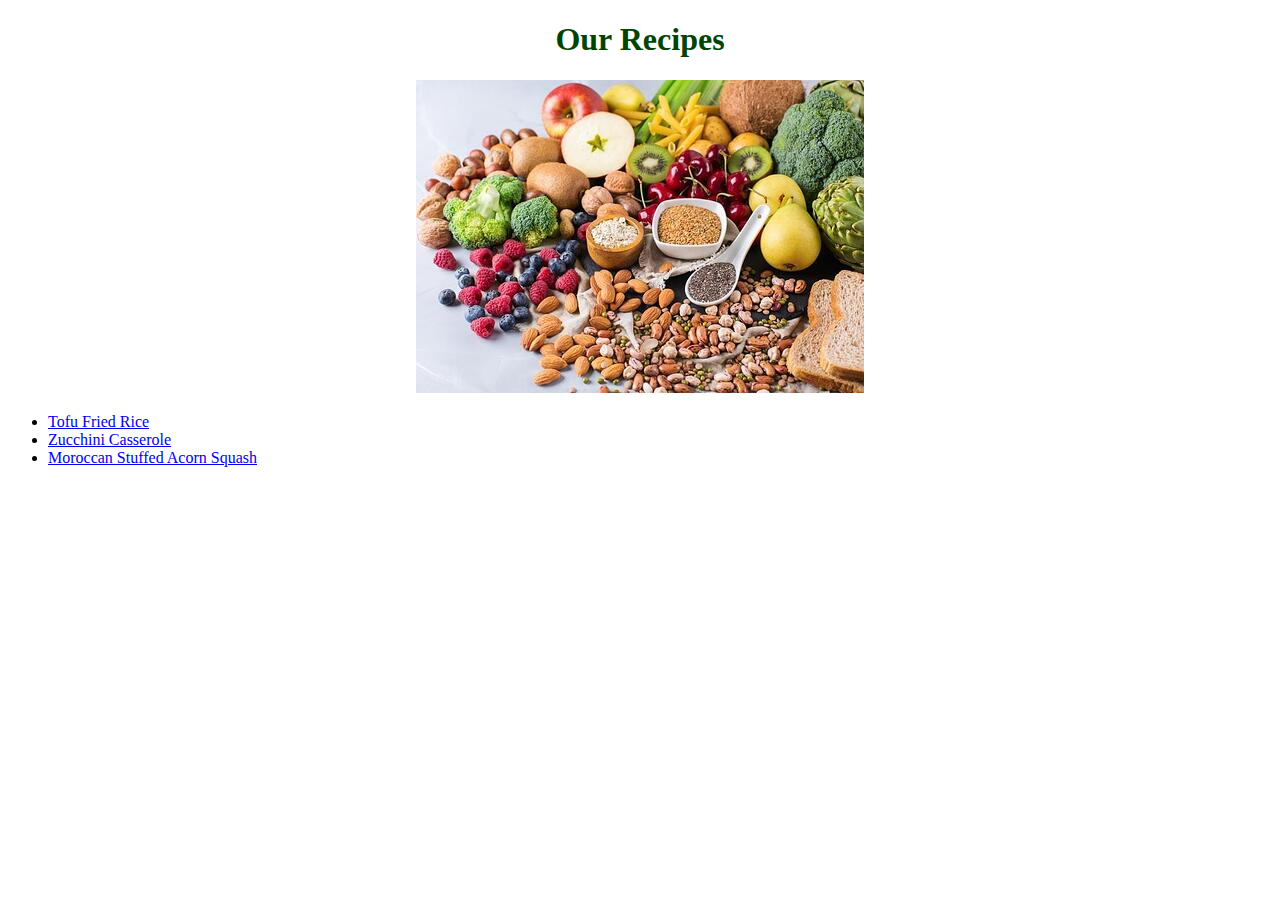
<file: index.html>
<!DOCTYPE html>
<html lang="en">
    <head>
        <link rel="stylesheet" href="styles.css">
        <meta charset="UTF-8">
        <title>Our Recipes</title>
    </head>
    <body>
        <div class="centered">
            <h1>Our Recipes</h1>
            <img src="images/staged-veggies-fruits.jpg" alt="Pic of arranged vegetarian foods">
        </div>
        <ul>
            <li><a href="recipes/tofu_stuff.html">Tofu Fried Rice</a></li>
            <li><a href="recipes/zucchini_casserole.html">Zucchini Casserole</a></li>
            <li><a href="recipes/stuffed_acorn_squash.html">Moroccan Stuffed Acorn Squash</a></li>
        </ul>
    </body>
</file>
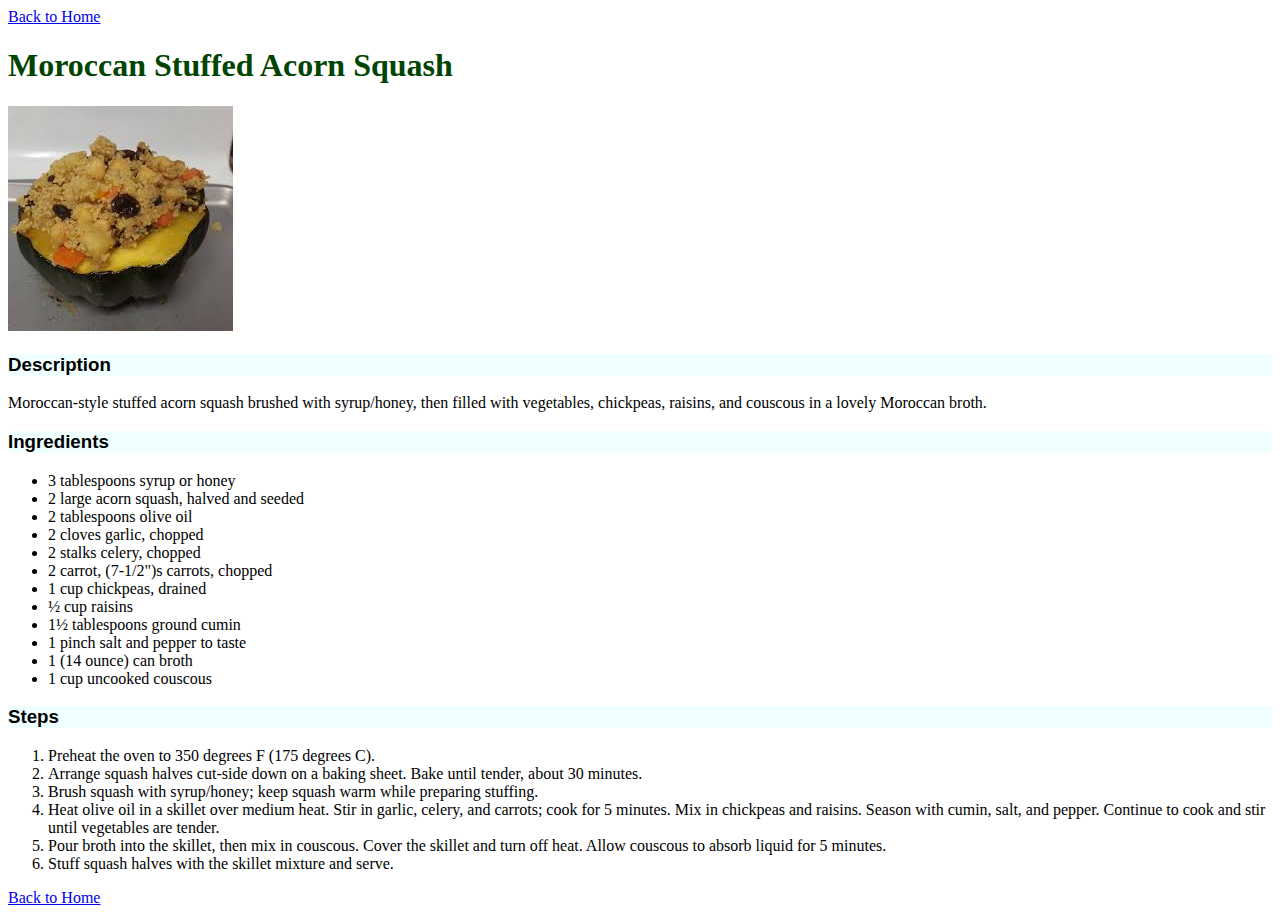
<file: recipes/stuffed_acorn_squash.html>
<!DOCTYPE html>
<html lang="en">
    <head>
        <meta charset="UTF-8">
        <title>Moroccan Stuffed Acorn Squash</title>
        <link rel="stylesheet" href="../styles.css">
    </head>
    <body>
        <a href="../index.html">Back to Home</a>
        <h1>Moroccan Stuffed Acorn Squash</h1>
        <img src="../images/stuffed-acorn-squash.jpg" alt="Pic of Moroccan Stuffed Acorn Squash">      
        <h3>Description</h3>
        <p>
            Moroccan-style stuffed acorn squash brushed with syrup/honey, then filled with vegetables, chickpeas, raisins, and
                couscous in a lovely Moroccan broth.
        </p>
        <h3>Ingredients</h3>
        <ul>
            <li>3 tablespoons syrup or honey</li>
            <li>2 large acorn squash, halved and seeded</li>
            <li>2 tablespoons olive oil</li>
            <li>2 cloves garlic, chopped</li>
            <li>2 stalks celery, chopped</li>
            <li>2 carrot, (7-1/2")s carrots, chopped</li>
            <li>1 cup chickpeas, drained</li>
            <li>½ cup raisins</li>
            <li>1½ tablespoons ground cumin</li>
            <li>1 pinch salt and pepper to taste</li>
            <li>1 (14 ounce) can broth</li>
            <li>1 cup uncooked couscous</li>
        </ul>
        <h3>Steps</h3>
        <ol>
            <li>Preheat the oven to 350 degrees F (175 degrees C).</li>
            <li>Arrange squash halves cut-side down on a baking sheet. Bake until tender, about 30 minutes.</li>
            <li>Brush squash with syrup/honey; keep squash warm while preparing stuffing.</li>
            <li>Heat olive oil in a skillet over medium heat. Stir in garlic, celery, and carrots; cook for 5 minutes. Mix in chickpeas and raisins. Season with cumin, salt, and pepper. Continue to cook and stir until vegetables are tender.</li>
            <li>Pour broth into the skillet, then mix in couscous. Cover the skillet and turn off heat. Allow couscous to absorb liquid for 5 minutes.</li>
            <li>Stuff squash halves with the skillet mixture and serve.</li>
        </ol>
        <a href="../index.html">Back to Home</a>
    </body>
</html>
</file>
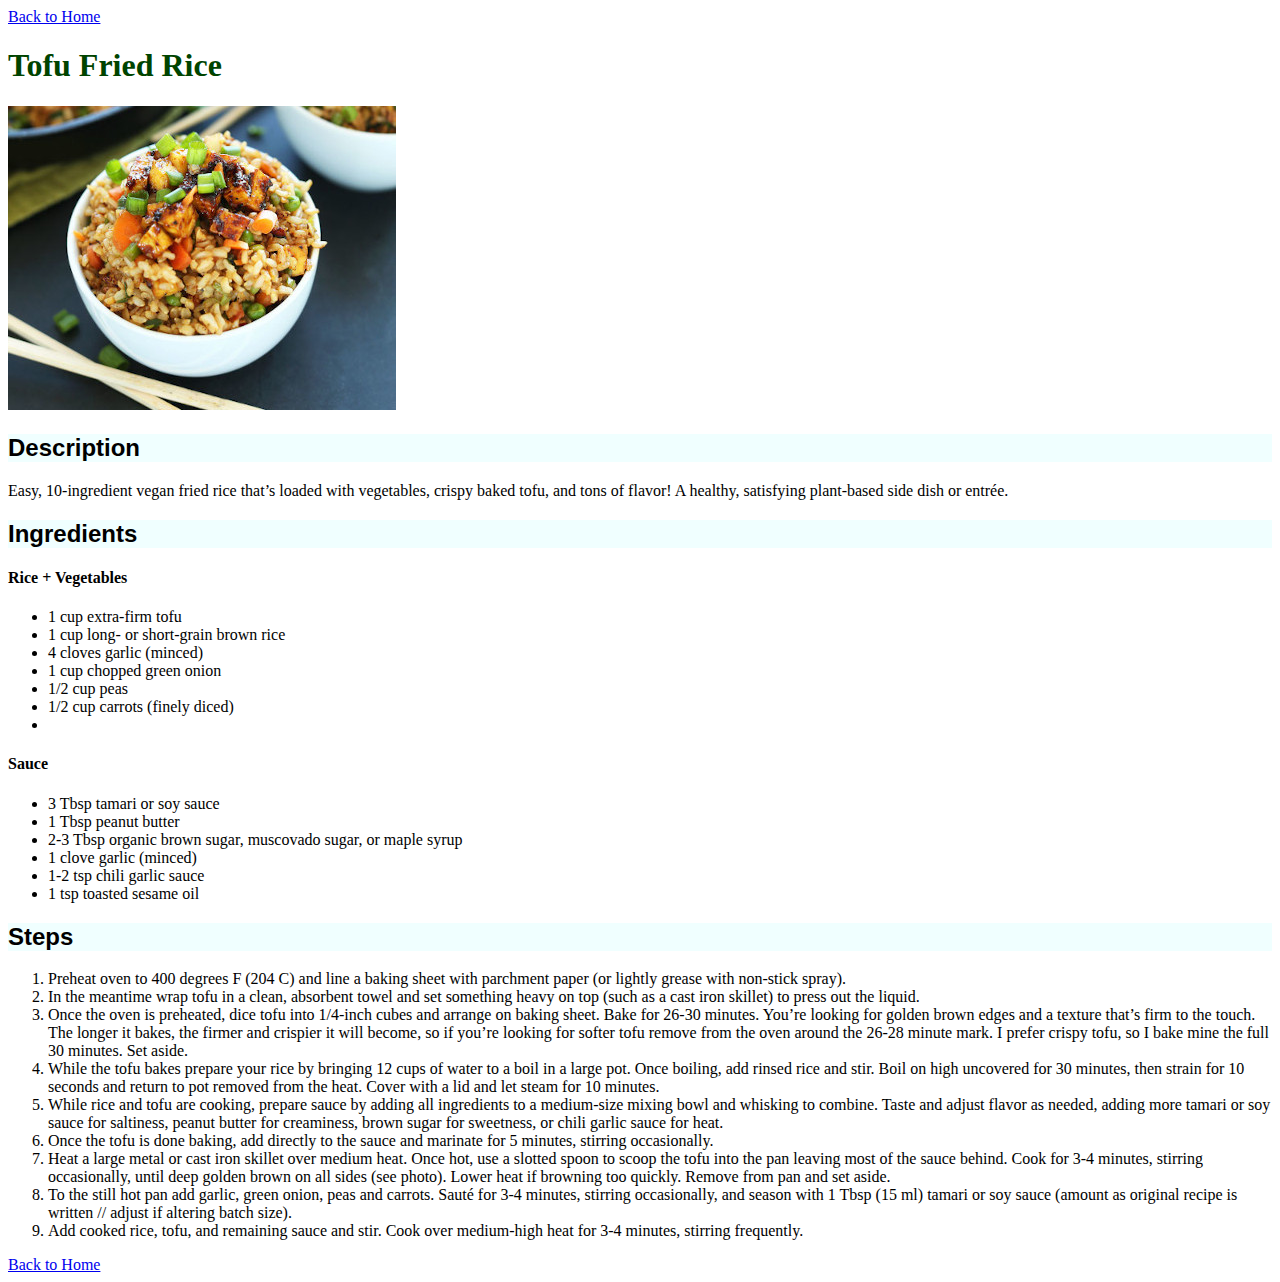
<file: recipes/tofu_stuff.html>
<!DOCTYPE html>
<html lang="en">
    <head>
        <meta charset="UTF-8">
        <title>Tofu Fried Rice</title>
        <link rel="stylesheet" href="../styles.css">
    </head>
    <body>
        <a href="../index.html">Back to Home</a>
        <h1>Tofu Fried Rice</h1>
        <img src="../images/tofu-fried-rice.jpg" alt="Pic of Tofu Fried Rice">      
        <h2>Description</h2>
        <p>
            Easy, 10-ingredient vegan fried rice that’s loaded with 
            vegetables, crispy baked tofu, and tons of flavor! A 
            healthy, satisfying plant-based side dish or entrée.
        </p>
        <h2>Ingredients</h2>
        <h4>Rice + Vegetables</h4>
        <ul>
            <li>1 cup extra-firm tofu</li>
            <li>1 cup long- or short-grain brown rice</li>
            <li>4 cloves garlic (minced)</li>
            <li>1 cup chopped green onion</li>
            <li>1/2 cup peas</li>
            <li>1/2 cup carrots (finely diced)</li>
            <li></li>
        </ul>
        <h4>Sauce</h4>
        <ul>
            <li>3 Tbsp tamari or soy sauce</li>
            <li>1 Tbsp peanut butter</li>
            <li>2-3 Tbsp organic brown sugar, muscovado sugar, or maple syrup</li>
            <li>1 clove garlic (minced)</li>
            <li>1-2 tsp chili garlic sauce</li>
            <li>1 tsp toasted sesame oil</li>
        </ul>
        <h2>Steps</h2>
        <ol>
            <li>Preheat oven to 400 degrees F (204 C) and line a baking sheet with parchment paper (or lightly grease with non-stick spray).</li>
            <li>In the meantime wrap tofu in a clean, absorbent towel and set something heavy on top (such as a cast iron skillet) to press out the liquid.</li>
            <li>Once the oven is preheated, dice tofu into 1/4-inch cubes and arrange on baking sheet. Bake for 26-30 minutes. You’re looking for golden brown edges and a texture that’s firm to the touch. The longer it bakes, the firmer and crispier it will become, so if you’re looking for softer tofu remove from the oven around the 26-28 minute mark. I prefer crispy tofu, so I bake mine the full 30 minutes. Set aside.</li>
            <li>While the tofu bakes prepare your rice by bringing 12 cups of water to a boil in a large pot. Once boiling, add rinsed rice and stir. Boil on high uncovered for 30 minutes, then strain for 10 seconds and return to pot removed from the heat. Cover with a lid and let steam for 10 minutes.</li>
            <li>While rice and tofu are cooking, prepare sauce by adding all ingredients to a medium-size mixing bowl and whisking to combine. Taste and adjust flavor as needed, adding more tamari or soy sauce for saltiness, peanut butter for creaminess, brown sugar for sweetness, or chili garlic sauce for heat.</li>
            <li>Once the tofu is done baking, add directly to the sauce and marinate for 5 minutes, stirring occasionally.</li>
            <li>Heat a large metal or cast iron skillet over medium heat. Once hot, use a slotted spoon to scoop the tofu into the pan leaving most of the sauce behind. Cook for 3-4 minutes, stirring occasionally, until deep golden brown on all sides (see photo). Lower heat if browning too quickly. Remove from pan and set aside.</li>
            <li>To the still hot pan add garlic, green onion, peas and carrots. Sauté for 3-4 minutes, stirring occasionally, and season with 1 Tbsp (15 ml) tamari or soy sauce (amount as original recipe is written // adjust if altering batch size).</li>
            <li>Add cooked rice, tofu, and remaining sauce and stir. Cook over medium-high heat for 3-4 minutes, stirring frequently.</li>
        </ol>
        <a href="../index.html">Back to Home</a>
    </body>
</html>
</file>
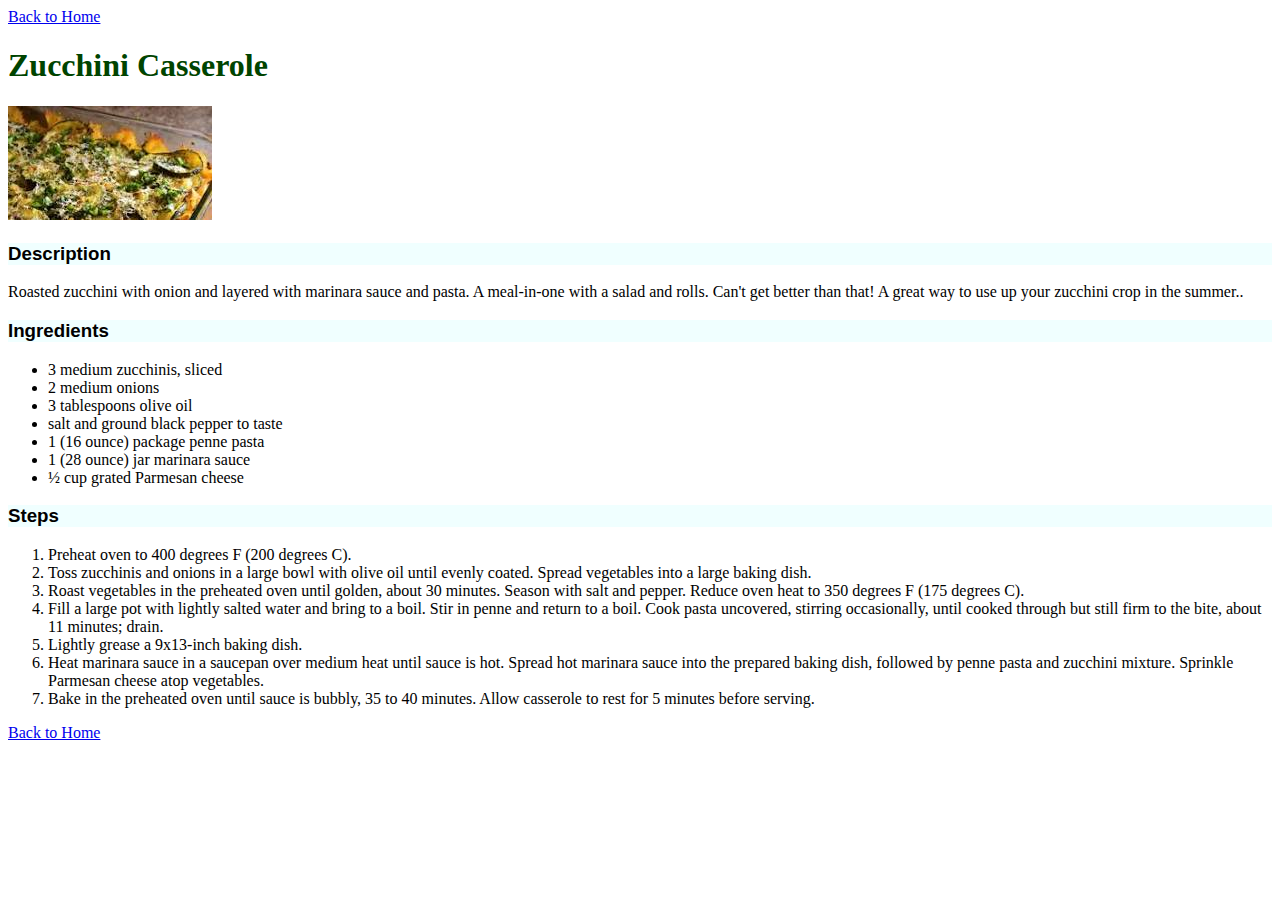
<file: recipes/zucchini_casserole.html>
<!DOCTYPE html>
<html lang="en">
    <head>
        <meta charset="UTF-8">
        <title>Zucchini Casserole</title>
        <link rel="stylesheet" href="../styles.css">
    </head>
    <body>
        <a href="../index.html">Back to Home</a>
        <h1>Zucchini Casserole</h1>
        <img src="../images/zucchini-casserole.jpg" alt="Pic of Zucchini Casserole">      
        <h3>Description</h3>
            <p>
                Roasted zucchini with onion and layered with marinara sauce and 
                pasta. A meal-in-one with a salad and rolls. Can't get better 
                than that! A great way to use up your zucchini crop in the summer..
            </p>
        <h3>Ingredients</h3>
        <ul>
            <li>3 medium zucchinis, sliced</li>
            <li>2 medium onions</li>
            <li>3 tablespoons olive oil</li>
            <li>salt and ground black pepper to taste</li>
            <li>1 (16 ounce) package penne pasta</li>
            <li>1 (28 ounce) jar marinara sauce</li>
            <li>½ cup grated Parmesan cheese</li>
        </ul>
        <h3>Steps</h3>
        <ol>
            <li>Preheat oven to 400 degrees F (200 degrees C).</li>
            <li>Toss zucchinis and onions in a large bowl with olive oil until evenly coated. Spread vegetables into a large baking dish.</li>
            <li>Roast vegetables in the preheated oven until golden, about 30 minutes. Season with salt and pepper. Reduce oven heat to 350 degrees F (175 degrees C).</li>
            <li>Fill a large pot with lightly salted water and bring to a boil. Stir in penne and return to a boil. Cook pasta uncovered, stirring occasionally, until cooked through but still firm to the bite, about 11 minutes; drain.</li>
            <li>Lightly grease a 9x13-inch baking dish.</li>
            <li>Heat marinara sauce in a saucepan over medium heat until sauce is hot. Spread hot marinara sauce into the prepared baking dish, followed by penne pasta and zucchini mixture. Sprinkle Parmesan cheese atop vegetables.</li>
            <li>Bake in the preheated oven until sauce is bubbly, 35 to 40 minutes. Allow casserole to rest for 5 minutes before serving.</li>
        </ol>
        <a href="../index.html">Back to Home</a>    
    </body>
</html>
</file>
<file: styles.css>
div {
    text-align: center;
}

h1 {
    color: #004400;
}

h2, h3 {
    background-color: azure;
    font-family: 'Segoe UI', Tahoma, Geneva, Verdana, sans-serif;
}
</file>
